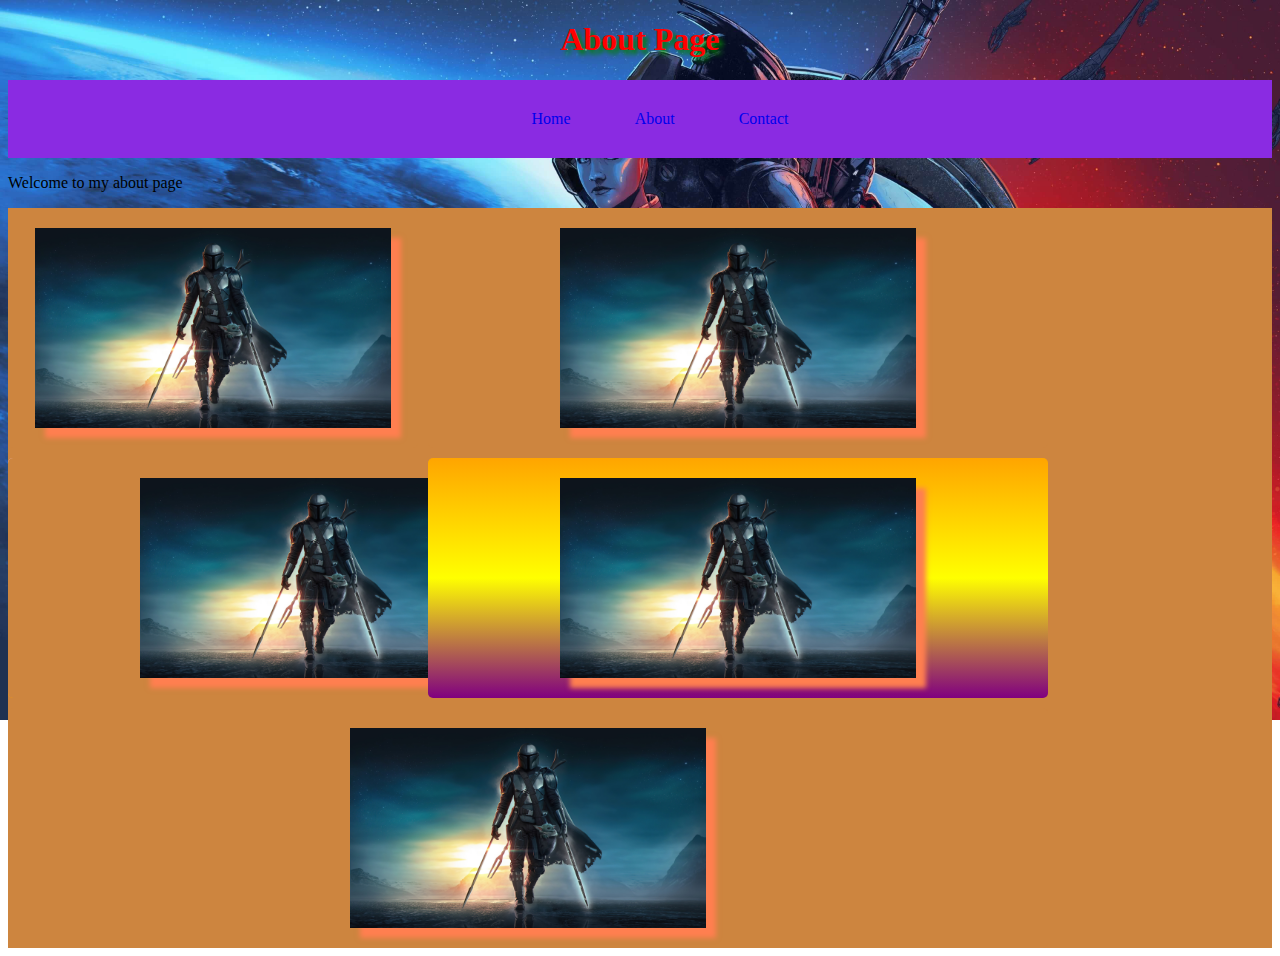
<file: about.html>
<!DOCTYPE html>
<html lang="en">
<head>
    <meta charset="UTF-8">
    <meta http-equiv="X-UA-Compatible" content="IE=edge">
    <meta name="viewport" content="width=device-width, initial-scale=1.0">
    <title>My About Page</title>
    <link rel="stylesheet" href="style.css">
</head>
<body>
   <h1>About Page</h1>

   <header>
    <nav>
        <ul>
            <a href="index.html"><li>Home</li></a>
            <a href="about.html"><li>About</li></a>
            <a href="contact.html"><li>Contact</li></a>
        </ul>
    </nav>
</header>

   <p>Welcome to my about page</p>
   

<div class="wrapper">
    <div class="Box a"><img src="mando.jpg"alt=mando" height="200px"></div>
    <div class="Box b"><img src="mando.jpg"alt=mando" height="200px"></div>
    <div class="Box c"></div>
    <div class="Box d"><img src="mando.jpg"alt=mando" height="200px"></div>
    <div class="Box e"><img src="mando.jpg"alt=mando" height="200px"></div>
    <div class="Box f"><img src="mando.jpg"alt=mando" height="200px"></div>
  </div>
  
  
</body>
</html>
</file>
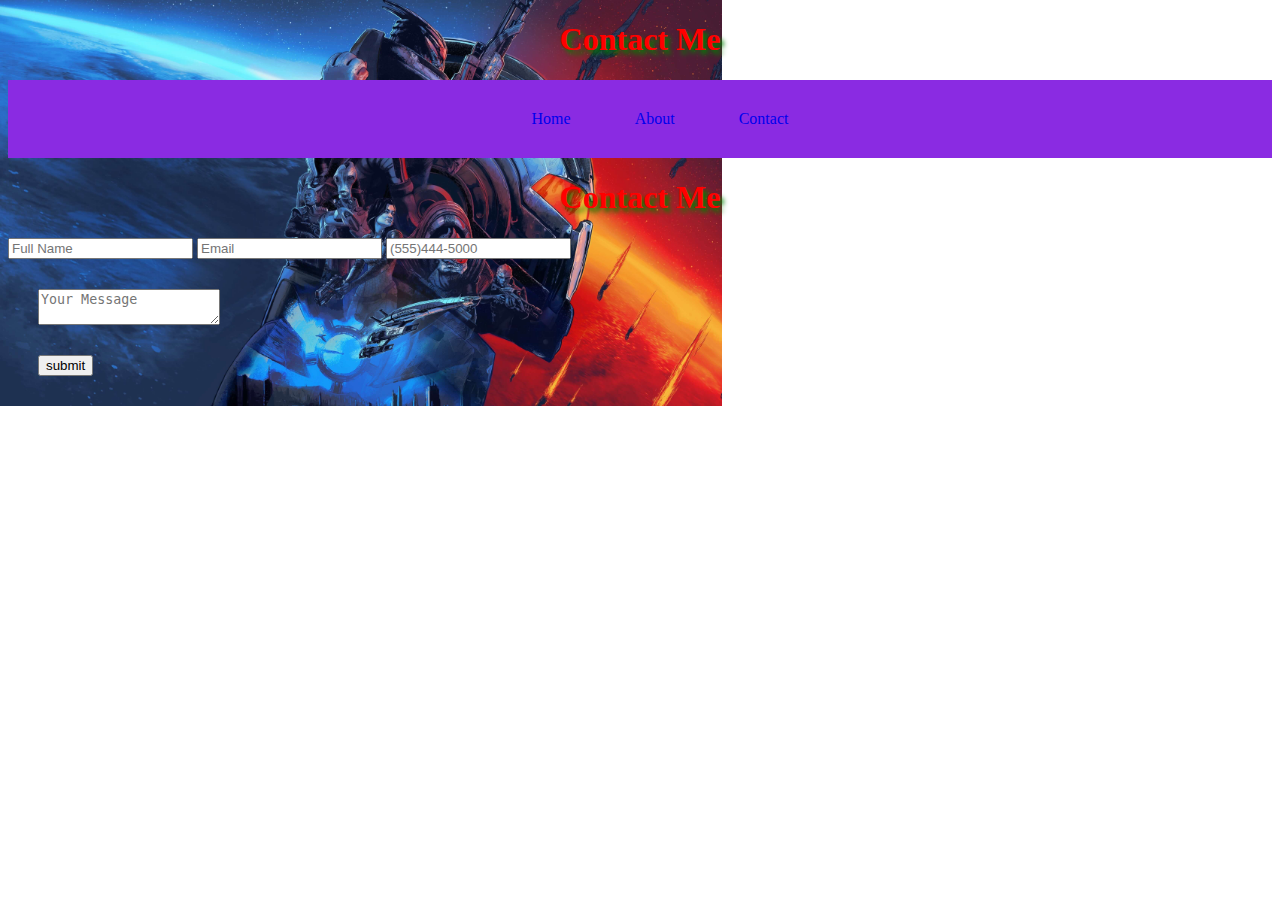
<file: contact.html>
<!DOCTYPE html>
<html lang="en">
<head>
    <meta charset="UTF-8">
    <meta http-equiv="X-UA-Compatible" content="IE=edge">
    <meta name="viewport" content="width=device-width, initial-scale=1.0">
    <title>Contact Page</title>
    <link rel="stylesheet" href="style.css">
</head>
<body>
    <h1>Contact Me</h1>

    <header>
        <nav>
            <ul>
                <a href="index.html"><li>Home</li></a>
                <a href="about.html"><li>About</li></a>
                <a href="contact.html"><li>Contact</li></a>
            </ul>
        </nav>
    </header>
    <h1>Contact Me</h1>

    <form name="contactDemo" method="POST" data-netlify="true"></form>
        <input type="text" name="name" placeholder="Full Name" required>
        <input type="email" name="email" placeholder="Email" required>
        <input type="tel" name="phone_num" placeholder="(555)444-5000" pattern="[\(]\d{3}[\-]\d{4}" required>
        <textarea name="message" placeholder="Your Message"></textarea>
        <button type="submit">submit</button>
    </form>
    
</body>
</html>
</file>
<file: style.css>
h1 {
    text-align: center;
    color: red;
    text-shadow: 4px 4px 5px green ;
}

.title {
    color: #ff4800;
}

#italic {
    color: orchid;
}

nav {
    background: blueviolet;
    text-align: center;
}


.nav-wrapper {
    background-color: seagreen;
}

a {
   text-decoration-line: none; 
}


nav ul {
    list-style: none;
}

nav li {
    display: inline-block;
    padding: 30px;
}

.container {
    border:5px solid grey ;
    margin: 50px;padding: 20px;
    
}

.box {
    height: 200px;
    width: 200px;
    background: blue;
    margin: 10px 10px;
}

@keyframes fadeMe {
   0% {
       opacity: 1;
   } 
   100% {
       opacity: 0;
   }
}

#box1 {
    animation-name: fadeMe;
    animation-duration: 4s;
    animation-iteration-count: infinite;
    animation-timing-function: linear;
}


@keyframes rotation {
    0% {transform: rotate(90deg);}
    50% {transform: rotate(180deg);}
    100% {transform: rotate(360deg);}
}

#box2 {
    animation-name: rotation;
    animation-duration: 5s;
    animation-iteration-count: 4s;
    animation-timing-function: ease-in-out;
    border-radius: 10%;
    background-image: radial-gradient(circle,purple,blue,pink,violet);
}

@keyframes getBigger {
0% {transform: scale(1);}
50% {transform: scale(2);}
100% {transform: scale(.5);}
}

#box3{
    animation: getBigger 6s 8s ease-in;
    border-radius: 50% ;
    background: orange;
}

@keyframes changeColors {
    0% {background-color: blue;}
    25% {background-color: purple;}
    50% {background-color: violet;}
    75% {background-color: red;}
    100% {background-color: yellow;}
}

#box4 {
    animation: changeColors 7s infinite;
}

@keyframes moveBox {
    0% {left: 0px;top: 0px;}
    25% {left: 100px;top: 0px;}
    50% {left: 100px;top: 200px;}
    75% {left: 0px;top: 200px;}
    100% {left: 0px;top: 0px;}
}

#box5 {
    position: relative;
    background: red;
    animation: moveBox 5s 3s;
}

#box6 {
    top: 10px;
    left: 20px;
    position: relative; 
}

html {
background-image: url(MEL.jpg);
background-repeat: no-repeat;
background-size: contain;
}

.circle-img {
    border-radius: 50%;
}

img {
    box-shadow: 10px 10px 5px coral;
}

.flex {
    margin: 30px;
    border: 3px solid black;
    display: flex;
    flex-wrap: wrap;
    justify-content: center; 
    padding: 100px;
    flex-direction: row-reverse;
}

form input, textarea, button {
    display: block;
    margin: 30px;
}

.wrapper {
    display: grid;
    grid-gap: 10px;
    grid-template-columns: repeat(5, [col] 200px ) ;
    grid-template-rows: repeat(3, [row] auto  );
    background-color: peru;
    color: #444;
  }

  .Box {
    background-color: peru;
    color: #fff;
    border-radius: 5px;
    padding: 20px;
    font-size: 150%;
    z-index:10;

  }

  .a {
    grid-column: col / span  2;
    grid-row: row ;
    display: flex;
    justify-content: center;
  }
  .b {
    grid-column: col 3 / span  3 ;
    grid-row: row ;
    display: flex;
    justify-content: center;
  }
  .c {
    grid-column: col ;
    grid-row: row 2 ;
    display: flex;
    justify-content: center;
    background-image: linear-gradient(pink ,yellow, orange);
  }
  .d {
    grid-column: col  / span  3 ;
    grid-row: row 2 ;
    display: flex;
    justify-content: center;
  }

  .e {
    grid-column: col / span  5;
    grid-row: row 3;
    display: flex;
    justify-content: center;
  } 

  .f {
    grid-column: col 3 / span 3;
    grid-row: row 2  ;
    background-color: rgba(49,121,207, 0.5);
    z-index: 20;
    display: flex;
    justify-content: center;
    background-image: linear-gradient(orange, yellow, purple);
  }
</file>
